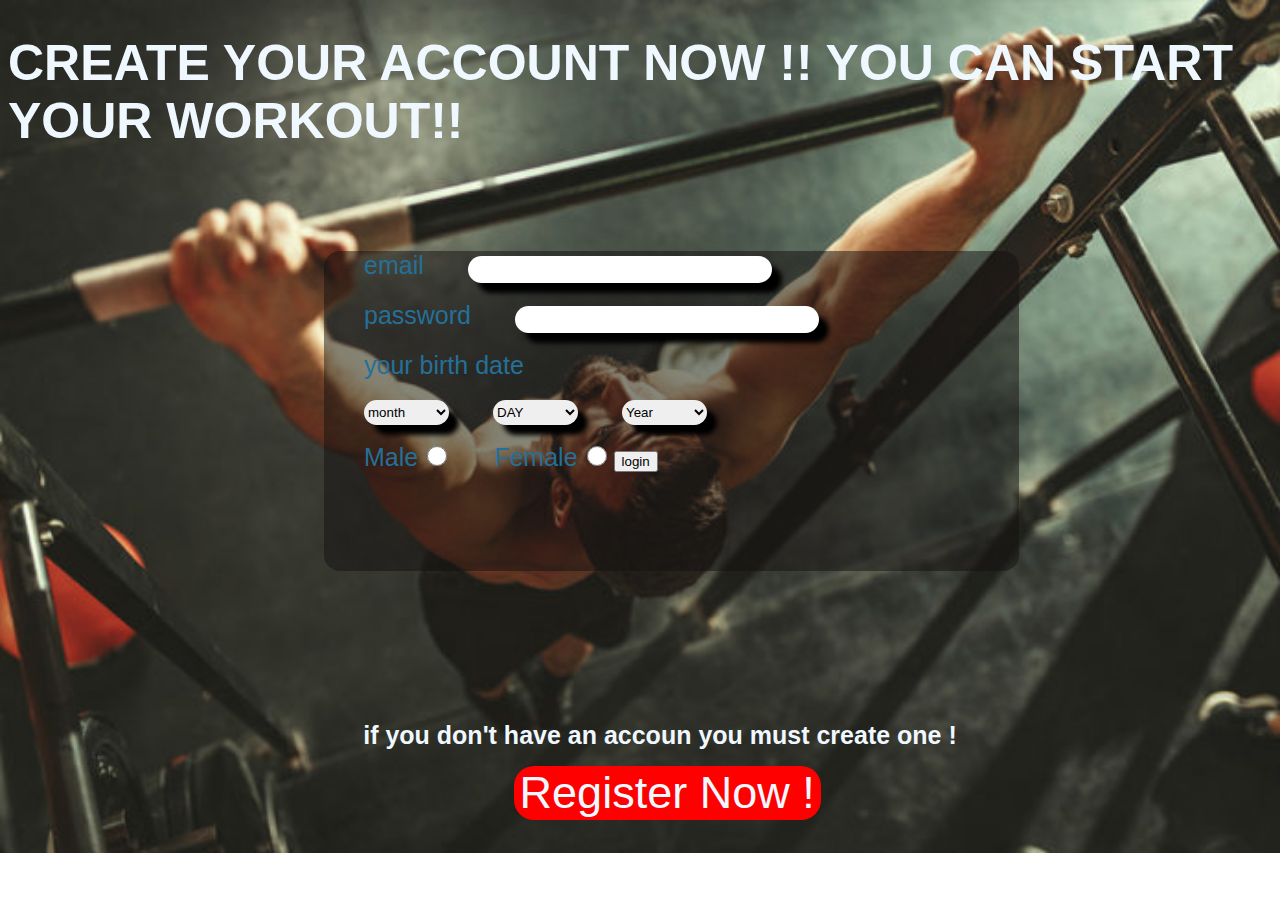
<file: index.html>
<!DOCTYPE html>
<html lang="en">
<head>
  <meta charset="UTF-8">
  <meta name="viewport" content="width=device-width, initial-scale=1.0">
  <link rel="stylesheet" href="stylelogin.css">
  <title>Login</title>
</head>

<body>
  <div>
    <h1 class="pubs">
      CREATE YOUR ACCOUNT NOW !!
      YOU CAN START YOUR WORKOUT!!
    </h1>
  </div>
  <form action="login.php" method="post" name="login" class="form">

    <label class="infos">email</label>
    <input type="email" name="username" class="bare"><br><br>
    <label class="infos">password</label>
    <input type="password" name="password" class="bare"><br><br>
    <label class="infos">your birth date </label><br>
    <select name="months" class="bare1">
      <option value="month">month</option>
      <option value="January">January</option>
      <option value="Frbruary">Frbruary</option>
      <option value="March">March</option>
      <option value="April">April</option>
      <option value="May">May</option>
      <option value="June">June</option>
      <option value="Jully">Jully</option>
      <option value="August">August</option>
      <option value="September">September</option>
      <option value="october">october</option>
      <option value="november">november</option>
      <option value="December">December</option>
    </select>
    <select name="day" id="daySelect" class="bare1">
      <option value="Day">DAY</option>
    </select>
    <script>
      var select = document.getElementById("daySelect");

      for (var i = 1; i <= 31; i++) {
        var option = document.createElement("option");
        option.value = i;
        option.text = i;
        select.appendChild(option);
      }
    </script>

    <select name="year" id="yearSelect" class="bare1">
      <option value="YEAR">Year</option>

    </select>
    <script>
      var select1 = document.getElementById("yearSelect"); // Use a different variable name, e.g., select1
      for (var i = 1980; i <= 2012; i++) {
        var option1 = document.createElement("option"); // Use a different variable name, e.g., option1
        option1.value = i;
        option1.text = i;
        select1.appendChild(option1);
      }
    </script>
    <br><br>
    <label for="" class="infos">Male</label>
    <input type="radio" name="genre" class="rad">
    <label for="" class="infos">Female</label>
    <input type="radio" name="genre" class="rad">

    <button type="submit" name="login" calss="login1">login</button>
  </form>
  <h1 class="pubs1">
    if you don't have an accoun you must create one !
  </h1>
  <button class="btn1"><a href="register.html" class="a">Register Now ! </a></button>
</body>

</html>
</file>
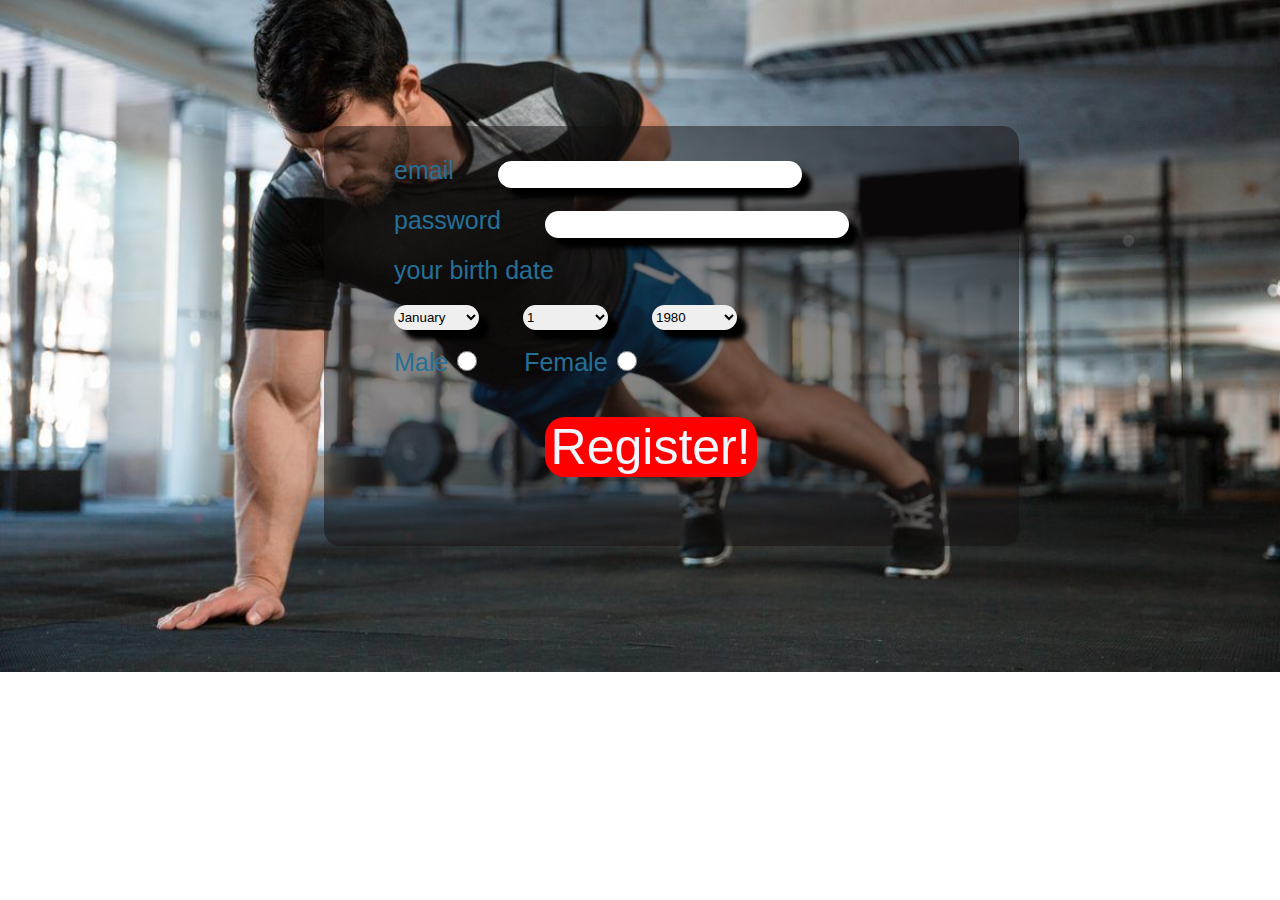
<file: register.html>
<!DOCTYPE html>
<html lang="en">
<head>
  <meta charset="UTF-8">
  <meta name="viewport" content="width=device-width, initial-scale=1.0">
  <link rel="stylesheet" href="styleregister.css">
  <title>Register</title>
</head>
<body>
  <form action="register.php" method="post" name="register" class="form">
    
    <label  class="infos">email</label>
    <input type="email" name="username" class="bare" required><br><br>
    <label  class="infos">password</label>
    <input type="password" name="password" class="bare" required><br><br>
    <label  class="infos">your birth date </label><br>
    <select name="month" class="bare1" required>
      
      <option value="January">January</option>
      <option value="Frbruary">Frbruary</option>
      <option value="March">March</option>
      <option value="April">April</option>
      <option value="May">May</option>
      <option value="June">June</option>
      <option value="Jully">Jully</option>
      <option value="August">August</option>
      <option value="September">September</option>
      <option value="october">october</option>
      <option value="november">november</option>
      <option value="December">December</option>
    </select>
    <select name="day" id="daySelect" class="bare1" required value="1">
    </select>
    
    
    <select name="year" id="yearSelect" class="bare1" required value="2010">

    </select>
   
    <br><br>
    <label  class="infos">Male</label>
<input type="radio" name="gender"  class="rad" required>

<label class="infos">Female</label>
<input type="radio" name="gender"  class="rad" required>

<button type="submit" name="register" id="register">Register!</button>

  </form>
  <script>
    var select = document.getElementById("daySelect");
  
    for (var i = 1; i <= 31; i++) {
      var option = document.createElement("option");
      option.value = i;
      option.text = i;
      select.appendChild(option);
    }
  </script>
   <script>
    var select1 = document.getElementById("yearSelect"); // Use a different variable name, e.g., select1
    for (var i = 1980; i <= 2012; i++) {
      var option1 = document.createElement("option"); // Use a different variable name, e.g., option1
      option1.value = i;
      option1.text = i;
      select1.appendChild(option1);
    }
  </script>
</body>
</html>
</file>
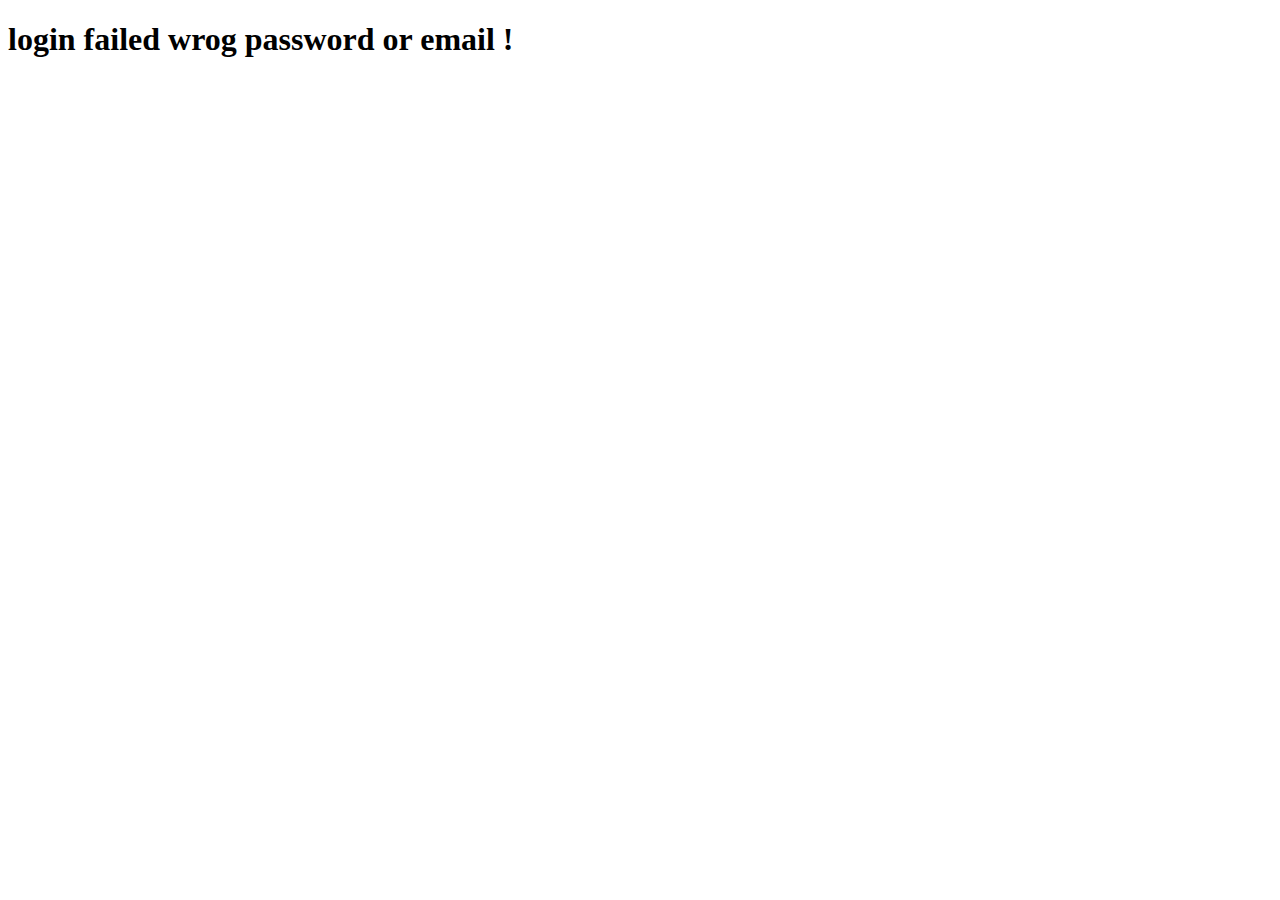
<file: welcome.html>
<!DOCTYPE html>
<html lang="en">
<head>
  <meta charset="UTF-8">
  <meta name="viewport" content="width=device-width, initial-scale=1.0">
  <title>Error</title>
</head>
<body>
  <h1>
    login failed wrog password or email !
  </h1>
</body>
</html>
</file>
<file: stylelogin.css>
@import url('https://fonts.cdnfonts.com/css/jmh-ss');
@import url('https://fonts.cdnfonts.com/css/hittedal-sans');
.form{
  border-radius: 16px;
  background-color:rgba(19, 16, 16, 0.5);
  margin-left: 25%;
  margin-right: 20%;
  margin-top: 8%;
  height: 320px;
  
}
.pubs{
  color: aliceblue;
  font-size: 50px;
  font-family: 'JMH SS', sans-serif;
}
.infos{
  color: rgb(37, 112, 152);
  font-size: 25px;
  font-family: 'JMH SS', sans-serif;
  margin-left: 40px;
}
.bare{
  border-radius: 18px;
  box-shadow: 10px 10px 5px black;
  border: none;
  width: 300px;
  height: 25px;
  margin-left: 40px;
}
.bare1{
  border-radius: 18px;
  box-shadow: 10px 10px 5px black;
  border: none;
  width: 85px;
  height: 25px;
  margin-left: 40px;
  margin-top: 20px;
}
body{
  background-image: url(images/img.jpeg);
  background-repeat: no-repeat;
  
  background-size: cover;
  
}
.rad{
  width: 20px;
  height: 20px;
}
.pubs1{
  color: aliceblue;
  font-size: 25px;
  font-family: 'JMH SS', sans-serif;
  margin-left: 40px;
  text-align: center;
  margin-top: 150px;
  
}
.btn1{
  border: none;
  border-radius: 20px;
  background-color: red;
  margin-left: 40%;
  
}
.a{
  color: aliceblue;
  font-family: 'JMH SS', sans-serif;
  font-size: 45px;
  text-decoration: none;
  margin-top: 60px;


}
.login1{
  border: none;
  border-radius: 20px;
  background-color: red;
  margin-left: 40%;
  color: aliceblue;
  font-family: 'JMH SS', sans-serif;
  font-size: 45px;
  text-decoration: none;
  margin-top: 60px;
}
</file>
<file: styleregister.css>
@import url('https://fonts.cdnfonts.com/css/jmh-ss');
@import url('https://fonts.cdnfonts.com/css/hittedal-sans');
.form{
  padding : 30px  30px;
  border-radius: 16px;
  background-color:rgba(19, 16, 16, 0.5);
  margin-left: 25%;
  margin-right: 20%;
  margin-top: 10%;
  height: 360px;
  
}
.pubs{
  color: aliceblue;
  font-size: 50px;
  font-family: 'JMH SS', sans-serif;
}
.infos{
  color: rgb(37, 112, 152);
  font-size: 25px;
  font-family: 'JMH SS', sans-serif;
  margin-left: 40px;
}
.bare{
  border-radius: 18px;
  box-shadow: 10px 10px 5px black;
  border: none;
  width: 300px;
  height: 25px;
  margin-left: 40px;
}
.bare1{
  border-radius: 18px;
  box-shadow: 10px 10px 5px black;
  border: none;
  width: 85px;
  height: 25px;
  margin-left: 40px;
  margin-top: 20px;
}
body{
  background-image: url(images/onearmpush.jpg);
  background-repeat: no-repeat;
  
  background-size: cover;
  
}
.rad{
  width: 20px;
  height: 20px;
}
#register{
  border: none;
  border-radius: 20px;
  background-color: red;
  margin-left: 30%;
  margin-top: 40px;
  color: aliceblue;
  font-size: 50px;
}
</file>
